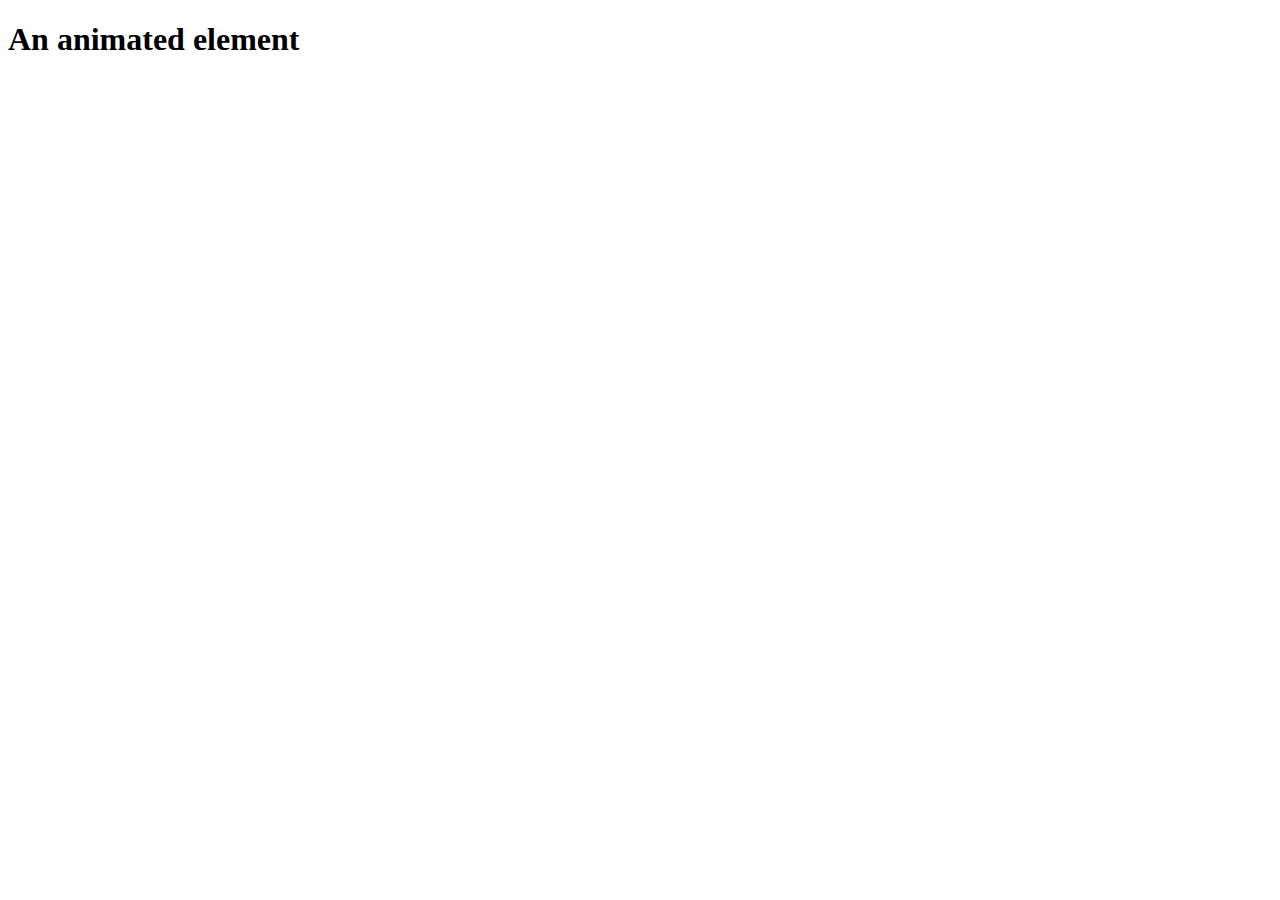
<file: animation/animate/index.html>
<!DOCTYPE html>
<html lang="en">
<head>
    <meta charset="UTF-8">
    <meta name="viewport" content="width=device-width, initial-scale=1.0">
    <title>Document</title>
    <link rel="stylesheet" href="https://cdnjs.cloudflare.com/ajax/libs/animate.css/4.1.1/animate.min.css" />
</head>
<body>
    <h1 class="animate__animated animate__bounce">An animated element</h1>
</body>
</html>
</file>
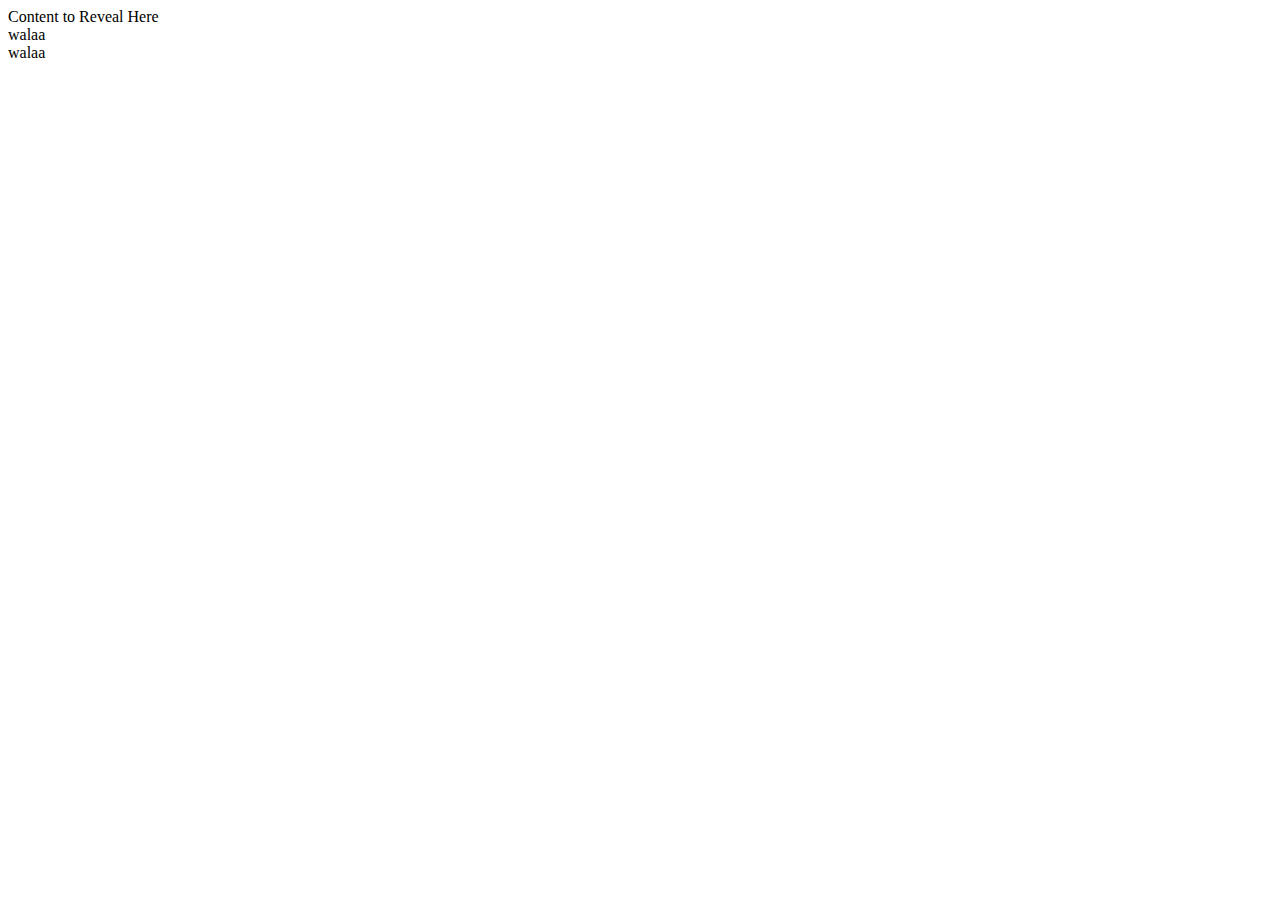
<file: animation/wow/index.html>
<!DOCTYPE html>
<html lang="en">
<head>
    <meta charset="UTF-8">
    <meta name="viewport" content="width=device-width, initial-scale=1.0">
    <title>Document</title>
    <link rel="stylesheet" href="animate.css">
</head>
<body>
    <!-- download library
     take animate.css  & wow.min.js
     intialize script by 
     <script>
        new WOW().init();
    </script>
    call class in tags
      -->
    
<div class="wow flipOutY" >
    Content to Reveal Here
</div>

<section class="wow slideInLeft" data-wow-duration="2s" data-wow-delay="5s">
    walaa
</section>

<section class="wow slideInRight" data-wow-offset="10" data-wow-iteration="10">
    walaa
</section>

    <script src="wow.min.js"></script>
    <script>
        new WOW().init();
    </script>
</body>
</html>
</file>
